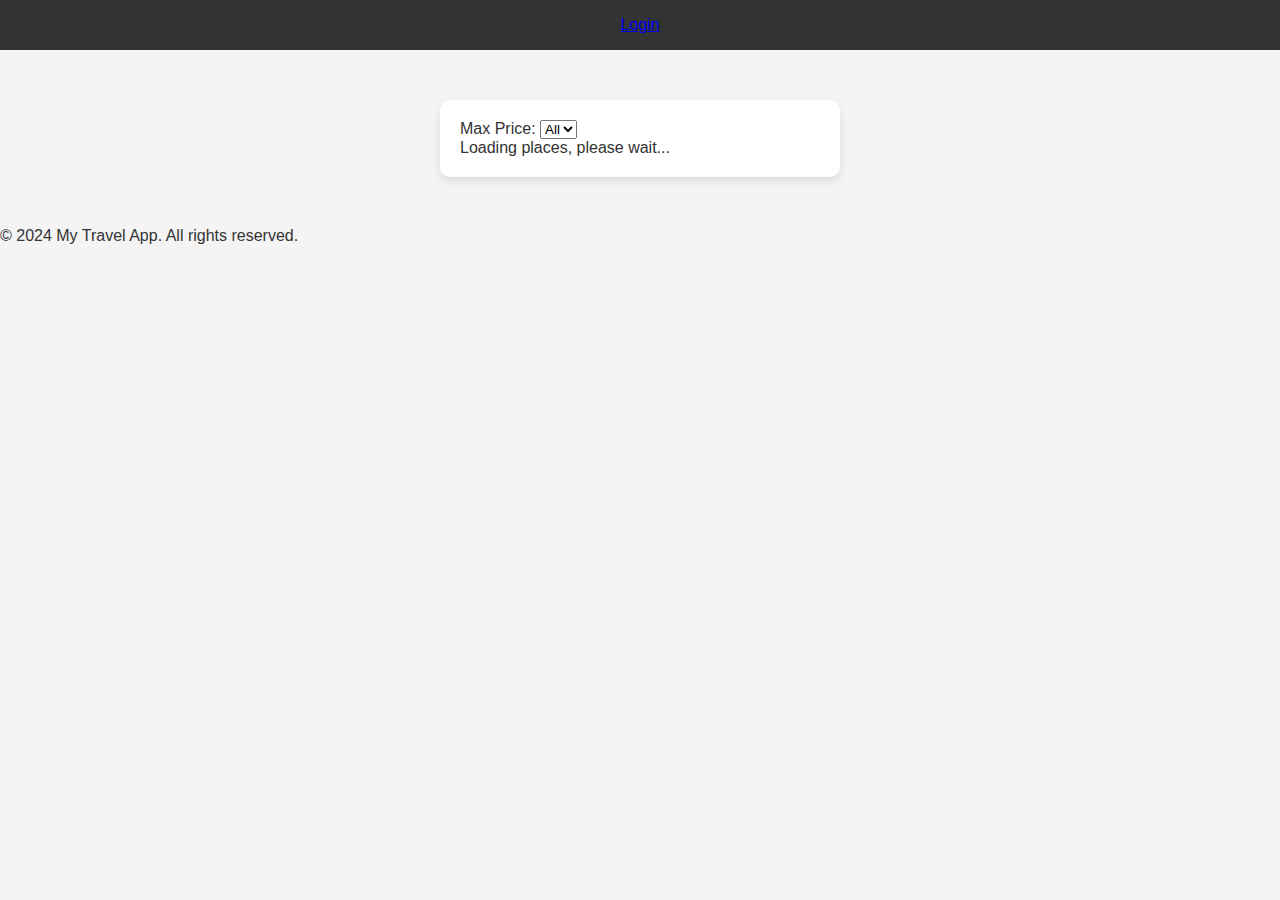
<file: part4/index.html>
<!DOCTYPE html>
<html lang="en">
<head>
    <meta charset="UTF-8">
    <meta name="viewport" content="width=device-width, initial-scale=1.0">
    <title>List of Places</title>
    <link rel="stylesheet" href="styles.css">
</head>
<body>
    <header>
        <nav>
            <a href="login.html" id="login-link">Login</a>
        </nav>
    </header>
    <main>
        <!-- Section pour le filtre -->
        <section id="filter">
            <label for="price-filter">Max Price:</label>
            <select id="price-filter">
                <option value="">All</option>
                <!-- Options dynamiques ajoutées par JS -->
            </select>
        </section>

        <!-- Indicateur de chargement -->
        <section id="loading" style="display: block;">
            <p>Loading places, please wait...</p>
        </section>

        <!-- Section pour la liste des places -->
        <section id="places-list">
            <!-- Les places seront ajoutées ici par le JS -->
        </section>
    </main>
    <footer>
        <p>© 2024 My Travel App. All rights reserved.</p>
    </footer>
    <script src="scripts.js"></script>
</body>
</html>
</file>
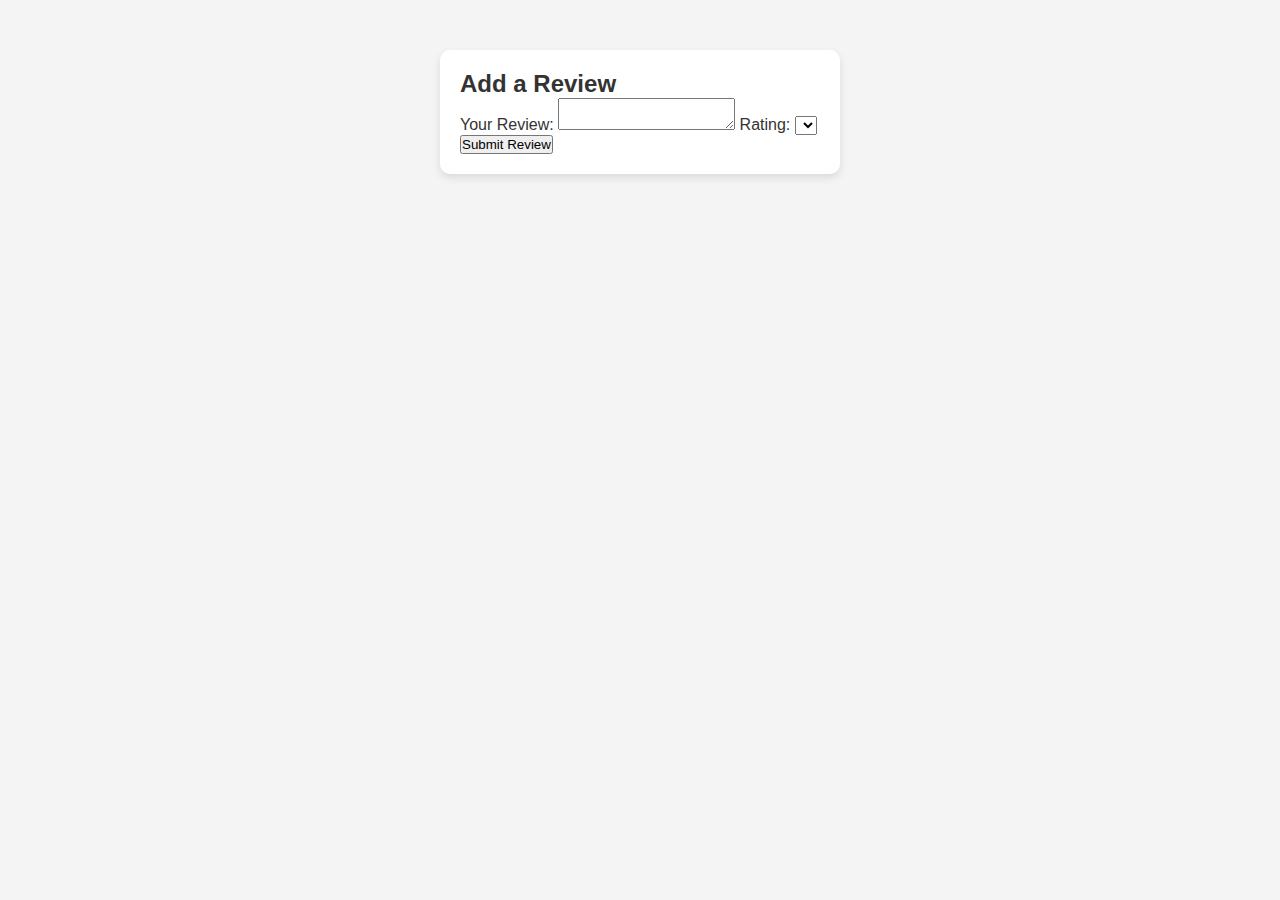
<file: part4/add_review.html>
<!DOCTYPE html>
<html lang="en">
<head>
    <meta charset="UTF-8">
    <meta name="viewport" content="width=device-width, initial-scale=1.0">
    <title>Add Review</title>
    <link rel="stylesheet" href="styles.css">
</head>
<body>
    <main>
        <!-- Add something to idfentify the place you're reviewing -->
        <form id="review-form">
            <h2>Add a Review</h2>
            <label for="review">Your Review:</label>
            <textarea id="review" name="review" required></textarea>
            <label for="rating">Rating:</label>
            <select id="rating" name="rating" required>
                <!-- Options for rating -->
            </select>
            <button type="submit">Submit Review</button>
        </form>
    </main>
    <script src="scripts.js"></script>
</body>
</html>
</file>
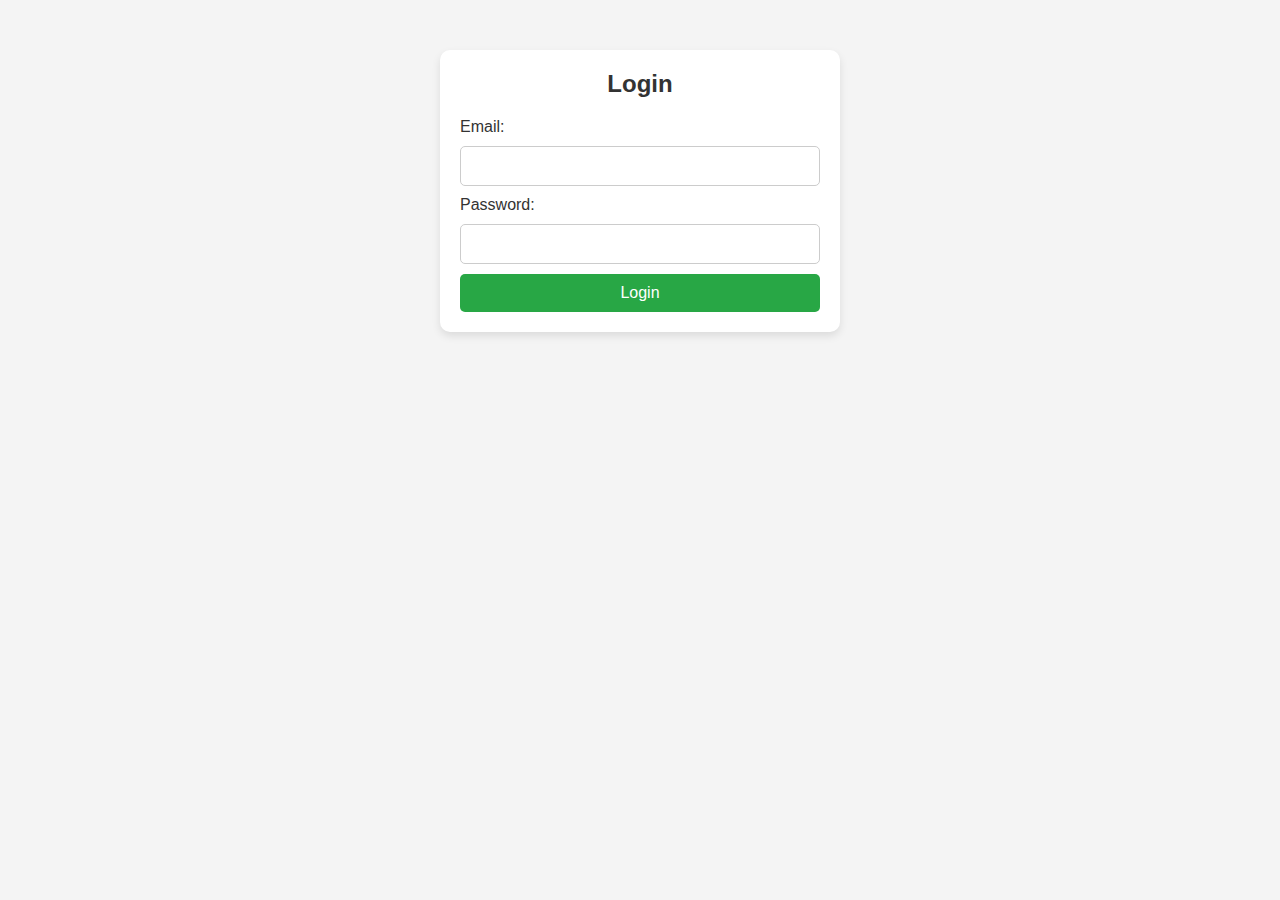
<file: part4/login.html>
<!DOCTYPE html>
<html lang="en">
<head>
    <meta charset="UTF-8">
    <meta name="viewport" content="width=device-width, initial-scale=1.0">
    <title>Login</title>
    <link rel="stylesheet" href="styles.css">
</head>
<body>
    <main>
        <form id="login-form">
            <h2>Login</h2>
            <label for="email">Email:</label>
            <input type="email" id="email" name="email" required>
            
            <label for="password">Password:</label>
            <input type="password" id="password" name="password" required>
            
            <button type="submit">Login</button>
        </form>
    </main>
    <script src="scripts.js"></script>
</body>
</html>
</file>
<file: part4/styles.css>
/* Style général */
* {
    box-sizing: border-box;
    margin: 0;
    padding: 0;
    font-family: Arial, sans-serif;
}

body {
    background-color: #f4f4f4;
    color: #333;
}

header {
    background-color: #333;
    color: #fff;
    padding: 1rem;
    text-align: center;
}

/* Formulaire de connexion */
main {
    width: 100%;
    max-width: 400px;
    margin: 50px auto;
    padding: 20px;
    background-color: white;
    border-radius: 10px;
    box-shadow: 0 4px 8px rgba(0, 0, 0, 0.1);
}

#login-form {
    display: flex;
    flex-direction: column;
}

#login-form h2 {
    text-align: center;
    margin-bottom: 20px;
}

#login-form input {
    padding: 10px;
    margin: 10px 0;
    border-radius: 5px;
    border: 1px solid #ccc;
    font-size: 16px;
}

#login-form button {
    padding: 10px;
    background-color: #28a745;
    color: white;
    border: none;
    border-radius: 5px;
    font-size: 16px;
    cursor: pointer;
    transition: background-color 0.3s;
}

#login-form button:hover {
    background-color: #218838;
}
</file>
